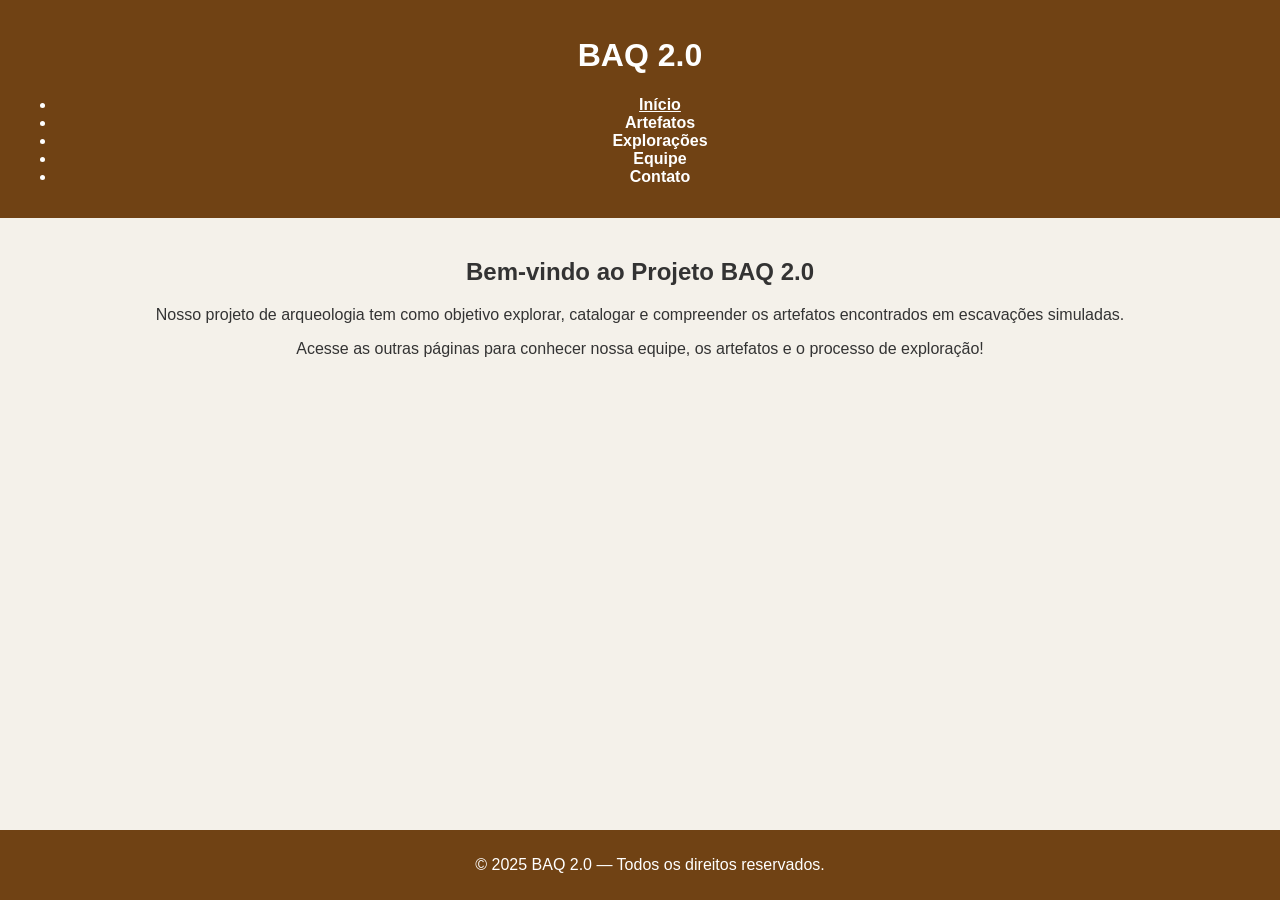
<file: index.html>
<!DOCTYPE html>
<html lang="pt-BR">
<head>
  <meta charset="UTF-8">
  <meta name="viewport" content="width=device-width, initial-scale=1.0">
  <title>BAQ 2.0 - Início</title>
  <link rel="stylesheet" href="style.css">
</head>
<body>
  <header>
    <h1>BAQ 2.0</h1>
    <nav>
      <ul>
        <li><a href="index.html" class="ativo">Início</a></li>
        <li><a href="artefatos.html">Artefatos</a></li>
        <li><a href="exploracoes.html">Explorações</a></li>
        <li><a href="equipe.html">Equipe</a></li>
        <li><a href="contato.html">Contato</a></li>
      </ul>
    </nav>
  </header>

  <main>
    <h2>Bem-vindo ao Projeto BAQ 2.0</h2>
    <p>Nosso projeto de arqueologia tem como objetivo explorar, catalogar e compreender os artefatos encontrados em escavações simuladas.</p>
    <p>Acesse as outras páginas para conhecer nossa equipe, os artefatos e o processo de exploração!</p>
  </main>

  <footer>
    <p>© 2025 BAQ 2.0 — Todos os direitos reservados.</p>
  </footer>
</body>
</html>
</file>
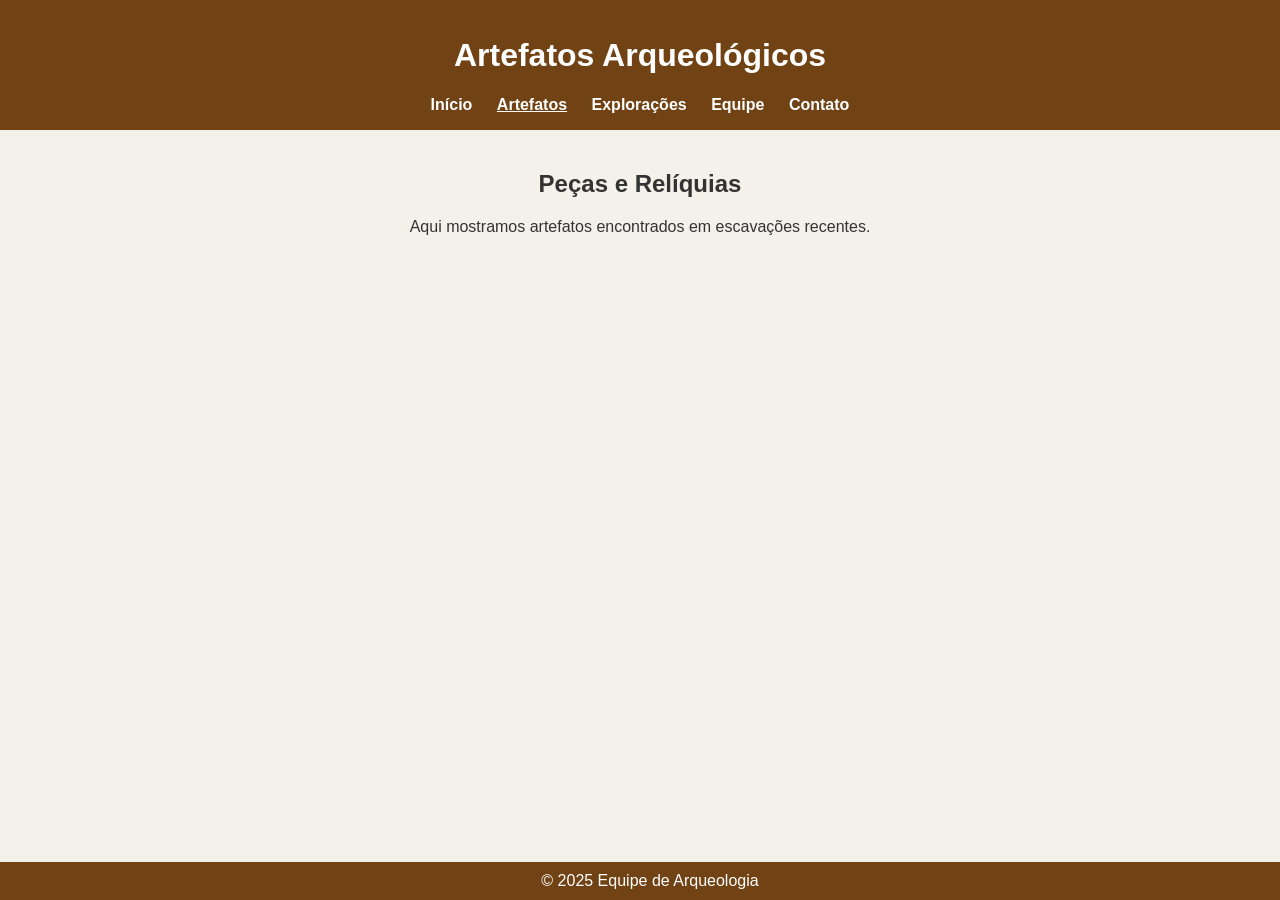
<file: artefatos.html>
<!DOCTYPE html>
<html lang="pt-BR">
<head>
  <meta charset="UTF-8">
  <title>Artefatos</title>
  <link rel="stylesheet" href="style.css">
</head>
<body>
  <header>
    <h1>Artefatos Arqueológicos</h1>
    <nav>
      <a href="index.html">Início</a>
      <a href="artefatos.html" class="ativo">Artefatos</a>
      <a href="exploracoes.html">Explorações</a>
      <a href="equipe.html">Equipe</a>
      <a href="contato.html">Contato</a>
    </nav>
  </header>
  <main>
    <h2>Peças e Relíquias</h2>
    <p>Aqui mostramos artefatos encontrados em escavações recentes.</p>
  </main>
  <footer>© 2025 Equipe de Arqueologia</footer>
</body>
</html>
</file>
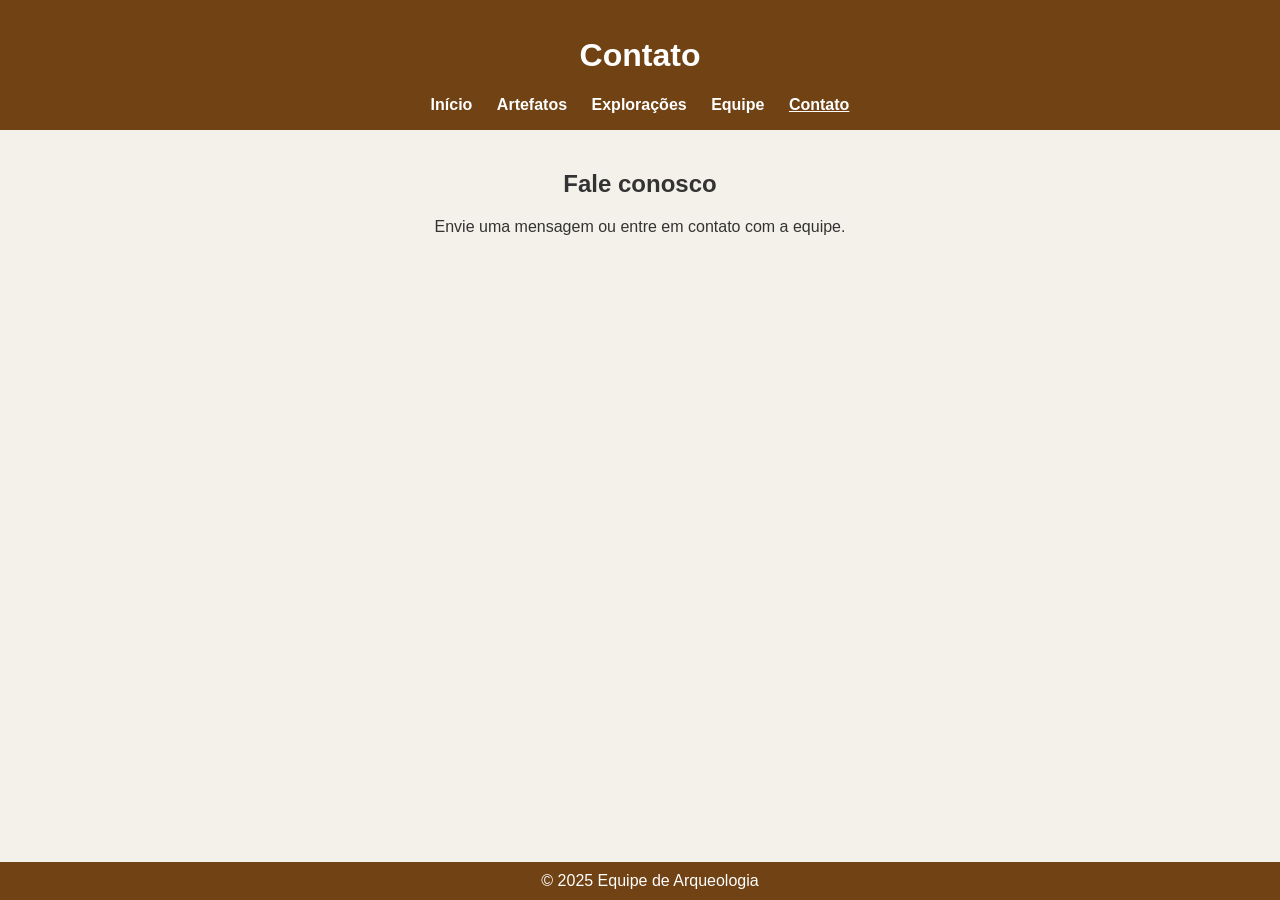
<file: contato.html>
<!DOCTYPE html>
<html lang="pt-BR">
<head>
  <meta charset="UTF-8">
  <title>Contato</title>
  <link rel="stylesheet" href="style.css">
</head>
<body>
  <header>
    <h1>Contato</h1>
    <nav>
      <a href="index.html">Início</a>
      <a href="artefatos.html">Artefatos</a>
      <a href="exploracoes.html">Explorações</a>
      <a href="equipe.html">Equipe</a>
      <a href="contato.html" class="ativo">Contato</a>
    </nav>
  </header>
  <main>
    <h2>Fale conosco</h2>
    <p>Envie uma mensagem ou entre em contato com a equipe.</p>
  </main>
  <footer>© 2025 Equipe de Arqueologia</footer>
</body>
</html>
</file>
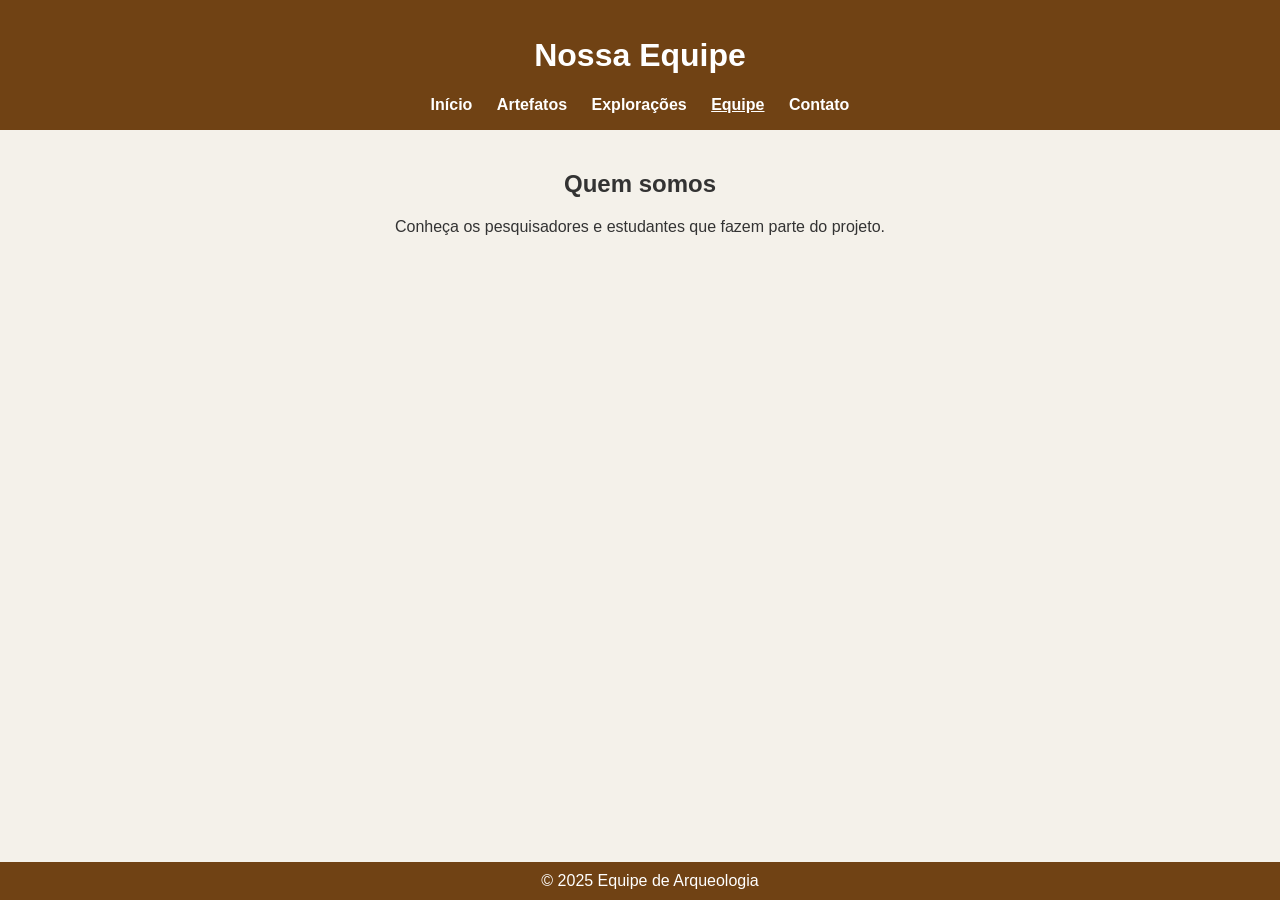
<file: equipe.html>
<!DOCTYPE html>
<html lang="pt-BR">
<head>
  <meta charset="UTF-8">
  <title>Equipe</title>
  <link rel="stylesheet" href="style.css">
</head>
<body>
  <header>
    <h1>Nossa Equipe</h1>
    <nav>
      <a href="index.html">Início</a>
      <a href="artefatos.html">Artefatos</a>
      <a href="exploracoes.html">Explorações</a>
      <a href="equipe.html" class="ativo">Equipe</a>
      <a href="contato.html">Contato</a>
    </nav>
  </header>
  <main>
    <h2>Quem somos</h2>
    <p>Conheça os pesquisadores e estudantes que fazem parte do projeto.</p>
  </main>
  <footer>© 2025 Equipe de Arqueologia</footer>
</body>
</html>
</file>
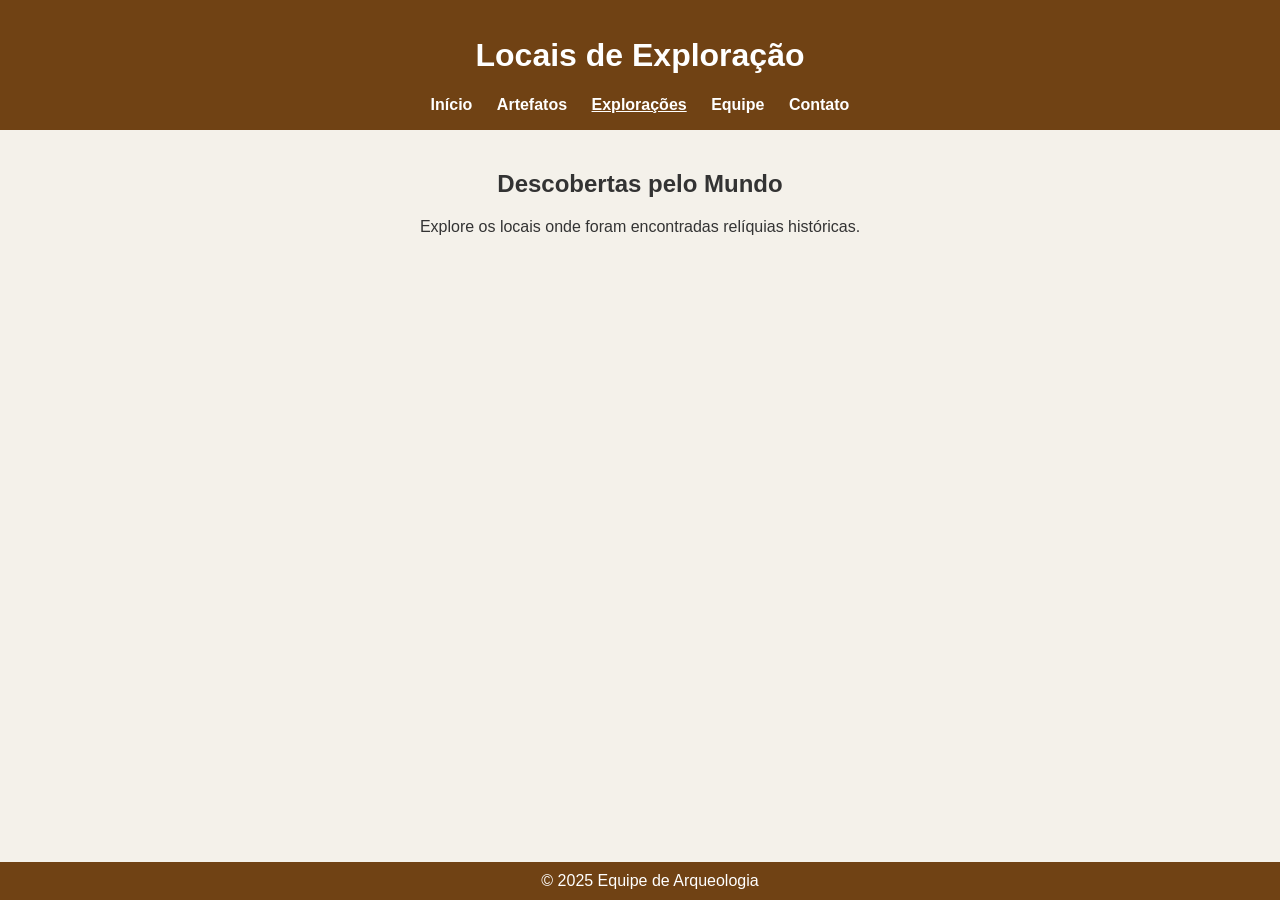
<file: exploracoes.html>
<!DOCTYPE html>
<html lang="pt-BR">
<head>
  <meta charset="UTF-8">
  <title>Explorações</title>
  <link rel="stylesheet" href="style.css">
</head>
<body>
  <header>
    <h1>Locais de Exploração</h1>
    <nav>
      <a href="index.html">Início</a>
      <a href="artefatos.html">Artefatos</a>
      <a href="exploracoes.html" class="ativo">Explorações</a>
      <a href="equipe.html">Equipe</a>
      <a href="contato.html">Contato</a>
    </nav>
  </header>
  <main>
    <h2>Descobertas pelo Mundo</h2>
    <p>Explore os locais onde foram encontradas relíquias históricas.</p>
  </main>
  <footer>© 2025 Equipe de Arqueologia</footer>
</body>
</html>
</file>
<file: style.css>
body {
  font-family: Arial, sans-serif;
  background-color: #f4f1ea;
  color: #333;
  margin: 0;
  padding: 0;
}

header {
  background-color: #704214;
  color: white;
  padding: 1em;
  text-align: center;
}

nav a {
  color: white;
  text-decoration: none;
  margin: 0 10px;
  font-weight: bold;
}

nav a:hover, nav a.ativo {
  text-decoration: underline;
}

main {
  padding: 20px;
  text-align: center;
}

footer {
  background-color: #704214;
  color: white;
  text-align: center;
  padding: 10px;
  position: fixed;
  width: 100%;
  bottom: 0;
}
</file>
